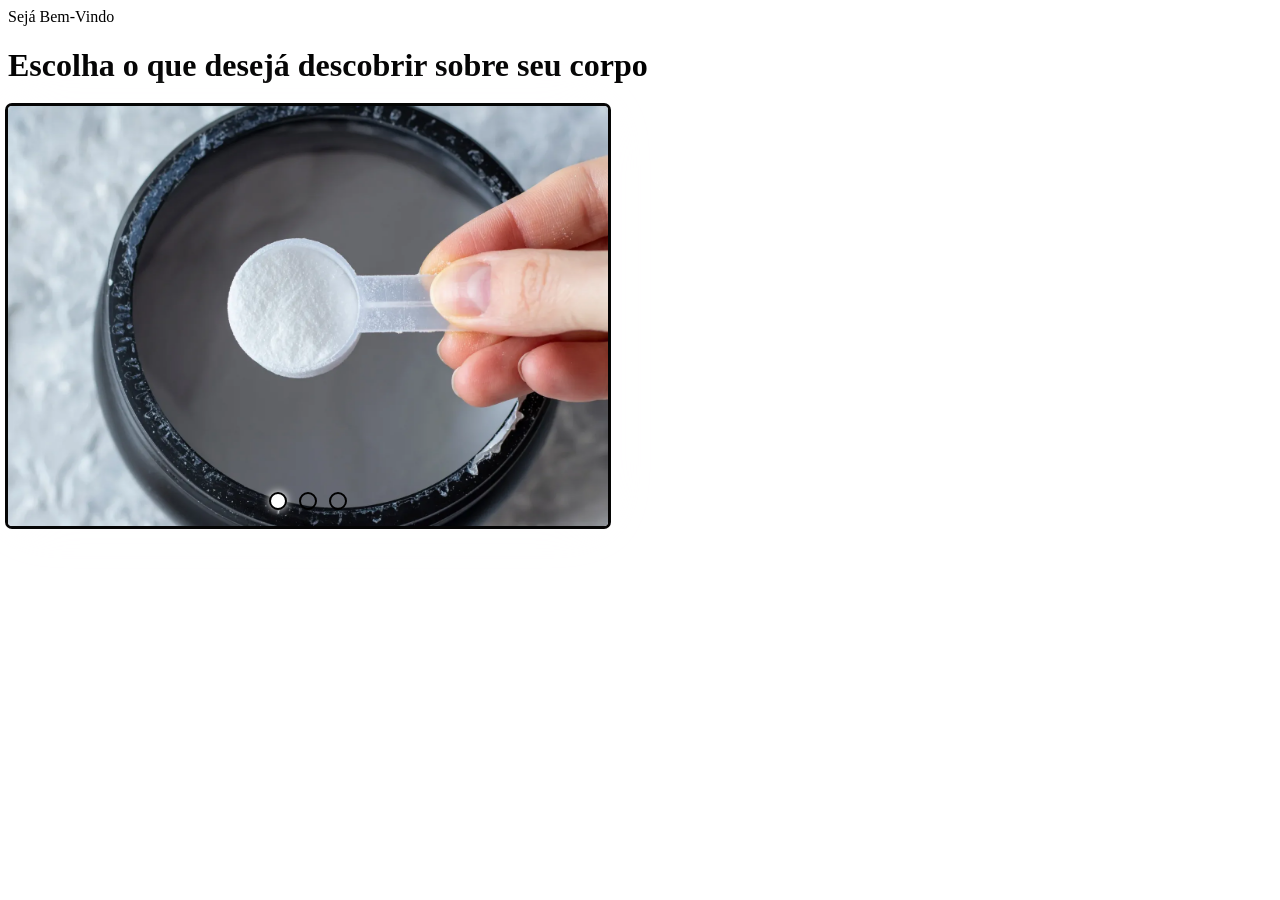
<file: Index.html>
<!DOCTYPE html>
<html lang="en">
<head>
    <meta charset="UTF-8">
    <meta name="viewport" content="width=device-width, initial-scale=1.0">
    <title>Calcule o seu IMC neste site</title>
    <link rel="stylesheet" href="style.css">
    <script src="Js.js" defer></script>
</head>
<body>
<header>Sejá Bem-Vindo</header>
    <h1>Escolha o que desejá descobrir sobre seu corpo</h1>
        <div class="carrosel">
            <input type="radio" name="slider" id="slide1" checked>
        <input type="radio" name="slider" id="slide2">
        <input type="radio" name="slider" id="slide3">
        <div class="slides">
        <div class="slide s1">
            <a href="Index_creatina.html" target="_blank"></href>
            <img src="n1.jpg" alt="Slide 1">
            </a>
        </div>
        <div class="slide">
            <a href="Index_calorias.html" target="_blank"></href>
            <img src="n2.jpg" alt="Slide 2">
            </a>
        </div>
        <div class="slide">
        <a href="Index_IMC.html" target="_blank"></href>
        <img src="n3.jpg" alt="Slide 3">
        </a>
    </div>
    </div>

    <div class="navigation">
        <label for="slide1"></label>
        <label for="slide2"></label>
        <label for="slide3"></label>
    </div>
    </div>
</body>
</html>
</file>
<file: style.css>
.carrosel{
    width: 600px;
    height: 420px;
    position: relative;
    overflow: hidden;
    border-radius: 4px;
    box-shadow: 0 0 0 3px #050505, 0 0 30px #ffffff88, 0 0 60px #fefdff44;
}
input[type="radio"] {
    display: none;
}
.slides {
    width: 300%;
    height: 100%;
    display: flex;
    transition: transform 0.8s cubic-bezier(0.77, 0, 0.175, 1);
}
.slide {
    width: 33.333%;
    height: 100%;
    position: relative;
}
.slide img {
    width: 100%;
    height: 100%;
    object-fit: cover;
    object-position: top center;
}
/* Transições dos slides */
#slide1:checked ~ .slides { transform: translateX(0); }
#slide2:checked ~ .slides { transform: translateX(-33.333%); }
#slide3:checked ~ .slides { transform: translateX(-66.666%); }
/* Navegação */
.navigation {
    position: absolute;
    bottom: 16px;
    left: 50%;
    transform: translateX(-50%);
    display: flex;
    gap: 12px;
    z-index: 10;
}
.navigation label {
    width: 14px;
    height: 14px;
    background: transparent;
    border: 2px solid #000000;
    border-radius: 50%;
    cursor: pointer;
    display: block;
    transition: background 0.5s, box-shadow 0.5s;
}
.navigation label:hover {
    background: #00fc4788;
}
#slide1:checked ~ .navigation label[for="slide1"],
#slide2:checked ~ .navigation label[for="slide2"],
#slide3:checked ~ .navigation label[for="slide3"] {
    background: #ffffff;
    box-shadow: 0 0 8px #fffefe;
}
</file>
